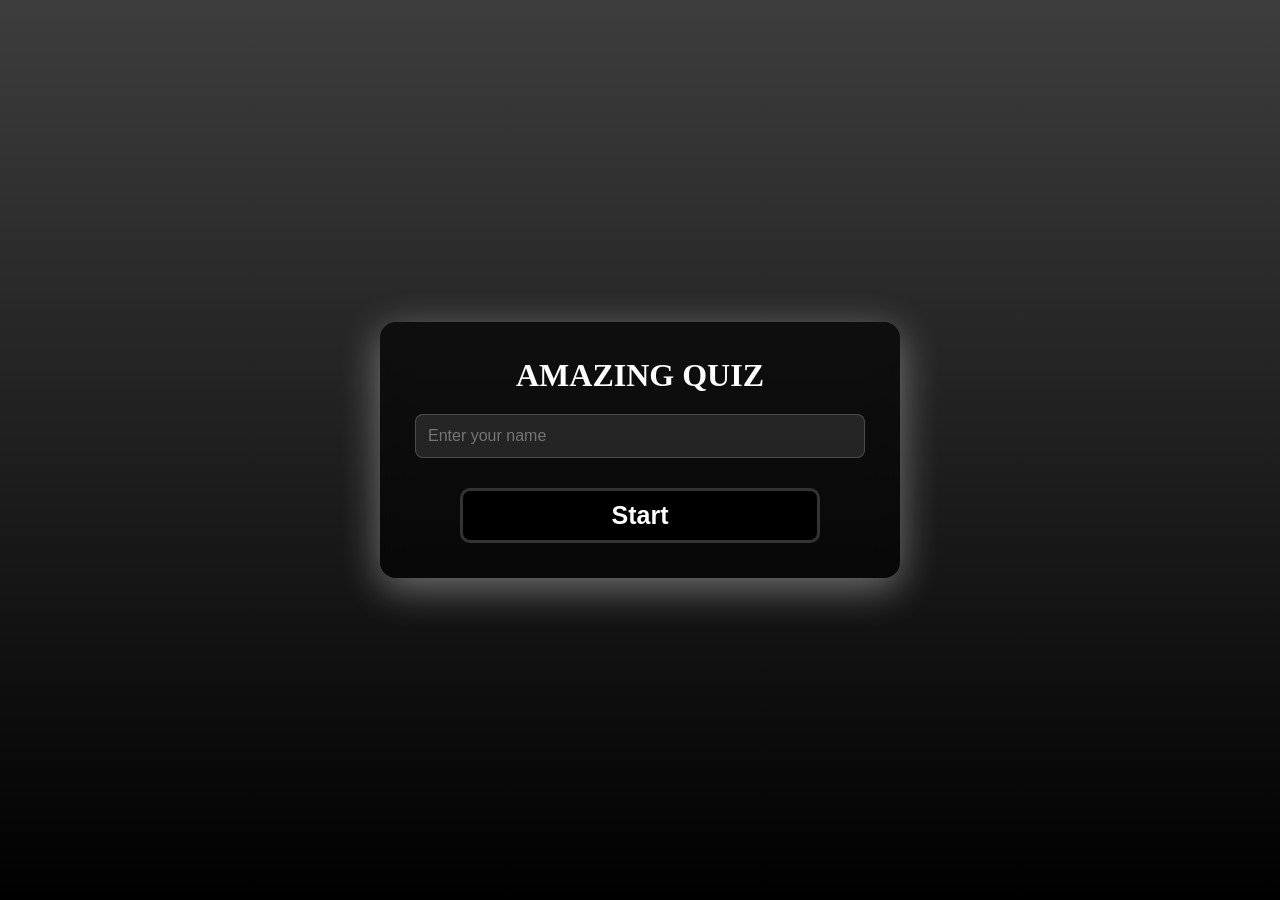
<file: index.html>
<!DOCTYPE html>
<html lang="en">
<head>
    <meta charset="UTF-8">
    <meta name="viewport" content="width=device-width, initial-scale=1.0">
    <title>Mad Quiz App</title>
    <link rel="stylesheet" href="style.css">
</head>
<body>
    <div class="container">
        <div id="start-screen" class="screen active">
            <h1 class="amazing">Amazing Quiz</h1>
            <input id="player-name" placeholder="Enter your name">
            <button id="start-btn">Start</button>
            <p id="name-error" class="hidden">Enter your name first.</p>
        </div>

        <div id="category-screen" class="screen">
            <h1>Welcome <span id="display-name"></span>!</h1><br>
          <h3>Please Select a Category</h3>
            <button class="category-btn" data-category="Science">Science</button>
            <button class="category-btn" data-category="History">History</button>
            <button class="category-btn" 
            data-category="Pop Culture">Pop Culture</button>
        </div>

        <div id="quiz-screen" class="screen">
            <h3 id="question-tracker"></h3>
            <div class="question-box">
                <h2 id="question-text"></h2>
                <div id="choices"></div>
            </div>
            <p id="feedback"></p>
        </div>

        <div id="result-screen" class="screen">
            <h2>Quiz Complete!</h2>
            <p id="result-name"></p>
            <h1 id="score"></h1>
            <h1>Breakdown</h1>
            <ul id="breakdown"></ul>
            <button id="restart">Play Again?</button>
        </div>
    </div>

    <script src="questions.js"></script>
    <script src="app.js"></script>
</body>
</html>
</file>
<file: style.css>
/* GLOBAL */
*{
    margin:0;
    padding:0;
    box-sizing:border-box;
    font-family:"Segoe UI",sans-serif;
    }
    
    body{
    height:100vh;
    display:flex;
    justify-content:center;
    align-items:center;
    background:linear-gradient(360deg,black,rgb(61, 61, 61));
    }
    
    .amazing{
        text-transform: uppercase;
        font-family: Comic Sans MS, Comic Sans, cursive;
    }

    
    /* CONTAINER */
    .container{
    width:520px;
    padding:35px;
    border-radius:16px;
    background:rgba(0, 0, 0, 0.61);
    backdrop-filter:blur(12px);
    box-shadow:0 10px 40px rgba(255, 255, 255, 0.4);
    color:white;
    text-align:center;
    animation:fadeIn .5s ease;
    }
    
    .question-box{
      padding:24px;
      margin:20px 0;
      border-radius:16px;
      background:rgba(255,255,255,0.05);
      border:1px solid rgba(255,255,255,0.12);
      box-shadow: inset 0 0 20px rgba(255,255,255,0.04);
    }
    
    /* SCREENS */
    .screen{display:none;}
    .active{display:block;}
    
    /* INPUT */
    input{
    width:100%;
    padding:12px;
    margin:20px 0;
    border-radius:8px;
    border:none;
    outline:none;
    font-size:16px;
    }

    input#player-name{
      background:rgba(255,255,255,0.1);
      color:white;
      border:1px solid rgba(255,255,255,0.18);
    }
    
    /* BUTTON */
    button{
    width:80%;
    padding: 10px;
    margin-top:10px;
    border:3px solid rgba(255,255,255,.2);
    border-radius:10px;
    font-size:25px;
    font-weight:bold;
    cursor:pointer;
    background:linear-gradient(45deg,#000000,#000000);
    color: rgb(255, 255, 255);
    transition:.3s;
    }

    button, #choices button{
      transition: transform .2s ease, background .2s ease, color .2s ease, box-shadow .2s ease;
    }
    
    button:hover{
    transform:scale(1.03);
    box-shadow:0 5px 15px rgba(255, 255, 255, 0.4);
    }
    
    .category-btn{
    background:#000000;
    }
    
    /* CHOICES */
    #choices button{
    margin:10px 0;
    background:rgb(255, 255, 255);
    border:1px solid rgba(255,255,255,.2);
    color:rgb(26, 9, 9);
    font-size: 25px;
    width:100%;
    padding:14px 12px;
    border-radius:12px;
    }

    #question-tracker {
  margin-bottom: 20px;
  font-size: 18px;
  font-weight: bold;
  color: #ecf0f1;
  text-shadow: 1px 1px 2px rgba(0, 0, 0, 0.5);
  transition: color 0.3s ease, text-shadow 0.3s ease, font-size 0.3s ease;
  display: inline-block;
}

#question-tracker:hover {
  color: #e3e347;
  text-shadow: 2px 2px 4px rgba(0, 0, 0, 0.7);
  cursor: pointer;
  font-size: 30px;
}
       
    
    #choices button:hover{
    background:rgba(0, 0, 0, 0.4);
    color:white
    }
    
    /* FEEDBACK */
    #feedback{
    margin-top:15px;
    font-size:18px;
    font-weight:bold;
    }
    /* SCROLLABLE RESULT BREAKDOWN */
    #breakdown{
    max-height:300px;  
    overflow-y:auto;    
    margin-top:10px;
    }
    /* RESULTS */
    .result-item{
    margin:12px 0;
    padding:12px;
    border-radius:10px;
    background:rgba(255,255,255,.1);
    text-align:left;
    font-family: 'Times New Roman', Times, serif;
    }

    .result-item:hover{
      transform: translateX(4px);
      background:rgba(255,255,255,.14);
    }
    
    .text-correct{color:#2ecc71;font-weight:bold;}
    .text-wrong{color:#ff503c;font-weight:bold;}
    
    .correct{
    background:#2ecc71!important;
    color:white;
    }
    
    .wrong{
    background:#e74c3c!important;
    color:white;
    }
    
    /* NAME ERROR */
    .hidden{display:none;}
    
    #name-error{
    color:#ff7675;
    margin-top:10px;
    }
    
    /* ANIMATION */
    @keyframes fadeIn{
    from{opacity:0;transform:translateY(15px);}
    to{opacity:1;transform:translateY(0);}
    }
</file>
